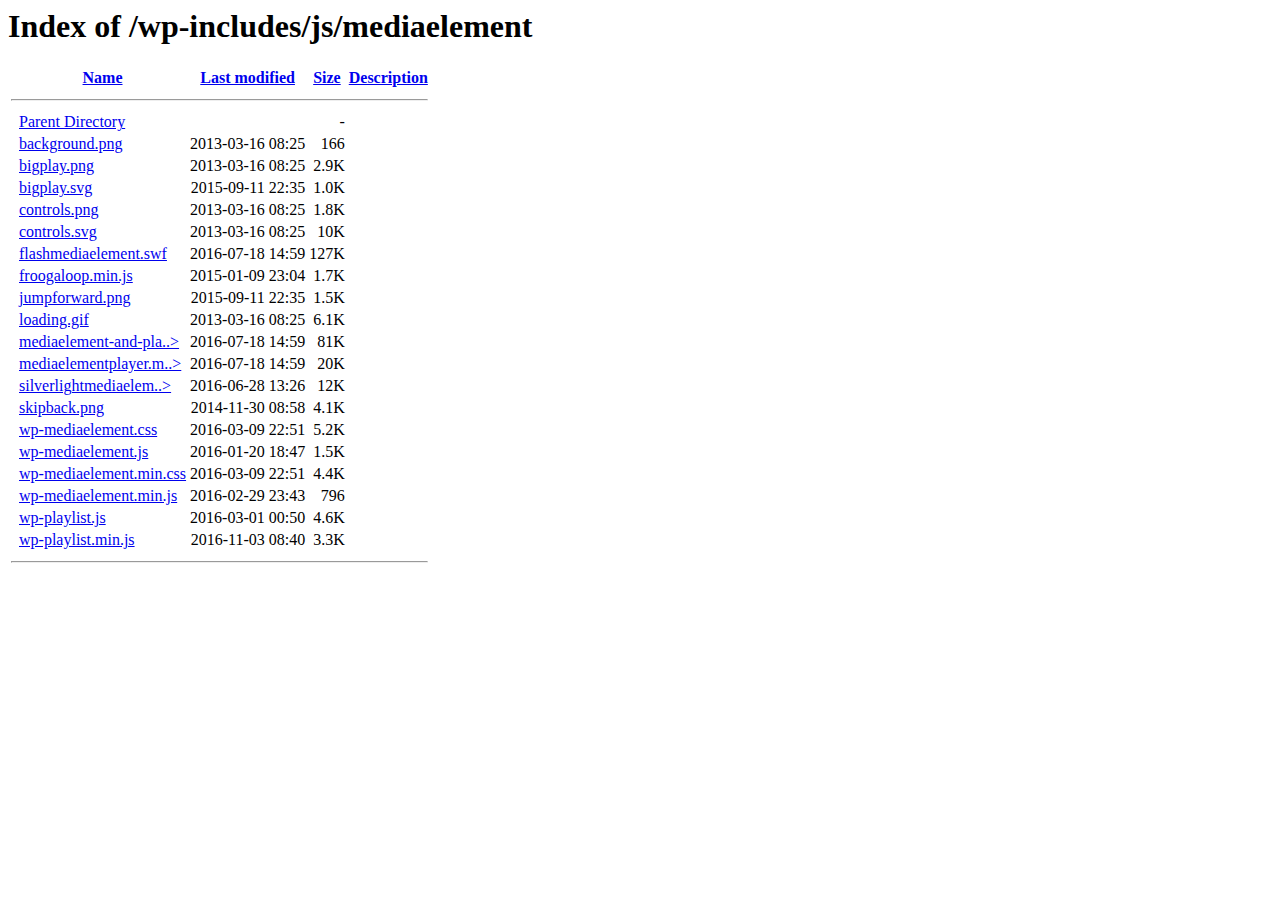
<file: wp-includes/js/mediaelement/index.html>
<!DOCTYPE HTML PUBLIC "-//W3C//DTD HTML 3.2 Final//EN">
<html>
 <head>
  <title>Index of /wp-includes/js/mediaelement</title>
 </head>
 <body>
<h1>Index of /wp-includes/js/mediaelement</h1>
  <table>
   <tr><th valign="top">&nbsp;</th><th><a href="?C=N;O=D">Name</a></th><th><a href="?C=M;O=A">Last modified</a></th><th><a href="?C=S;O=A">Size</a></th><th><a href="?C=D;O=A">Description</a></th></tr>
   <tr><th colspan="5"><hr></th></tr>
<tr><td valign="top">&nbsp;</td><td><a href="/wp-includes/js/">Parent Directory</a>       </td><td>&nbsp;</td><td align="right">  - </td><td>&nbsp;</td></tr>
<tr><td valign="top">&nbsp;</td><td><a href="background.png">background.png</a>         </td><td align="right">2013-03-16 08:25  </td><td align="right">166 </td><td>&nbsp;</td></tr>
<tr><td valign="top">&nbsp;</td><td><a href="bigplay.png">bigplay.png</a>            </td><td align="right">2013-03-16 08:25  </td><td align="right">2.9K</td><td>&nbsp;</td></tr>
<tr><td valign="top">&nbsp;</td><td><a href="bigplay.svg">bigplay.svg</a>            </td><td align="right">2015-09-11 22:35  </td><td align="right">1.0K</td><td>&nbsp;</td></tr>
<tr><td valign="top">&nbsp;</td><td><a href="controls.png">controls.png</a>           </td><td align="right">2013-03-16 08:25  </td><td align="right">1.8K</td><td>&nbsp;</td></tr>
<tr><td valign="top">&nbsp;</td><td><a href="controls.svg">controls.svg</a>           </td><td align="right">2013-03-16 08:25  </td><td align="right"> 10K</td><td>&nbsp;</td></tr>
<tr><td valign="top">&nbsp;</td><td><a href="flashmediaelement.swf">flashmediaelement.swf</a>  </td><td align="right">2016-07-18 14:59  </td><td align="right">127K</td><td>&nbsp;</td></tr>
<tr><td valign="top">&nbsp;</td><td><a href="froogaloop.min.js">froogaloop.min.js</a>      </td><td align="right">2015-01-09 23:04  </td><td align="right">1.7K</td><td>&nbsp;</td></tr>
<tr><td valign="top">&nbsp;</td><td><a href="jumpforward.png">jumpforward.png</a>        </td><td align="right">2015-09-11 22:35  </td><td align="right">1.5K</td><td>&nbsp;</td></tr>
<tr><td valign="top">&nbsp;</td><td><a href="loading.gif">loading.gif</a>            </td><td align="right">2013-03-16 08:25  </td><td align="right">6.1K</td><td>&nbsp;</td></tr>
<tr><td valign="top">&nbsp;</td><td><a href="mediaelement-and-player.min.js">mediaelement-and-pla..&gt;</a></td><td align="right">2016-07-18 14:59  </td><td align="right"> 81K</td><td>&nbsp;</td></tr>
<tr><td valign="top">&nbsp;</td><td><a href="mediaelementplayer.min.css">mediaelementplayer.m..&gt;</a></td><td align="right">2016-07-18 14:59  </td><td align="right"> 20K</td><td>&nbsp;</td></tr>
<tr><td valign="top">&nbsp;</td><td><a href="silverlightmediaelement.xap">silverlightmediaelem..&gt;</a></td><td align="right">2016-06-28 13:26  </td><td align="right"> 12K</td><td>&nbsp;</td></tr>
<tr><td valign="top">&nbsp;</td><td><a href="skipback.png">skipback.png</a>           </td><td align="right">2014-11-30 08:58  </td><td align="right">4.1K</td><td>&nbsp;</td></tr>
<tr><td valign="top">&nbsp;</td><td><a href="wp-mediaelement.css">wp-mediaelement.css</a>    </td><td align="right">2016-03-09 22:51  </td><td align="right">5.2K</td><td>&nbsp;</td></tr>
<tr><td valign="top">&nbsp;</td><td><a href="wp-mediaelement.js">wp-mediaelement.js</a>     </td><td align="right">2016-01-20 18:47  </td><td align="right">1.5K</td><td>&nbsp;</td></tr>
<tr><td valign="top">&nbsp;</td><td><a href="wp-mediaelement.min.css">wp-mediaelement.min.css</a></td><td align="right">2016-03-09 22:51  </td><td align="right">4.4K</td><td>&nbsp;</td></tr>
<tr><td valign="top">&nbsp;</td><td><a href="wp-mediaelement.min.js">wp-mediaelement.min.js</a> </td><td align="right">2016-02-29 23:43  </td><td align="right">796 </td><td>&nbsp;</td></tr>
<tr><td valign="top">&nbsp;</td><td><a href="wp-playlist.js">wp-playlist.js</a>         </td><td align="right">2016-03-01 00:50  </td><td align="right">4.6K</td><td>&nbsp;</td></tr>
<tr><td valign="top">&nbsp;</td><td><a href="wp-playlist.min.js">wp-playlist.min.js</a>     </td><td align="right">2016-11-03 08:40  </td><td align="right">3.3K</td><td>&nbsp;</td></tr>
   <tr><th colspan="5"><hr></th></tr>
</table>
</body></html>
</file>
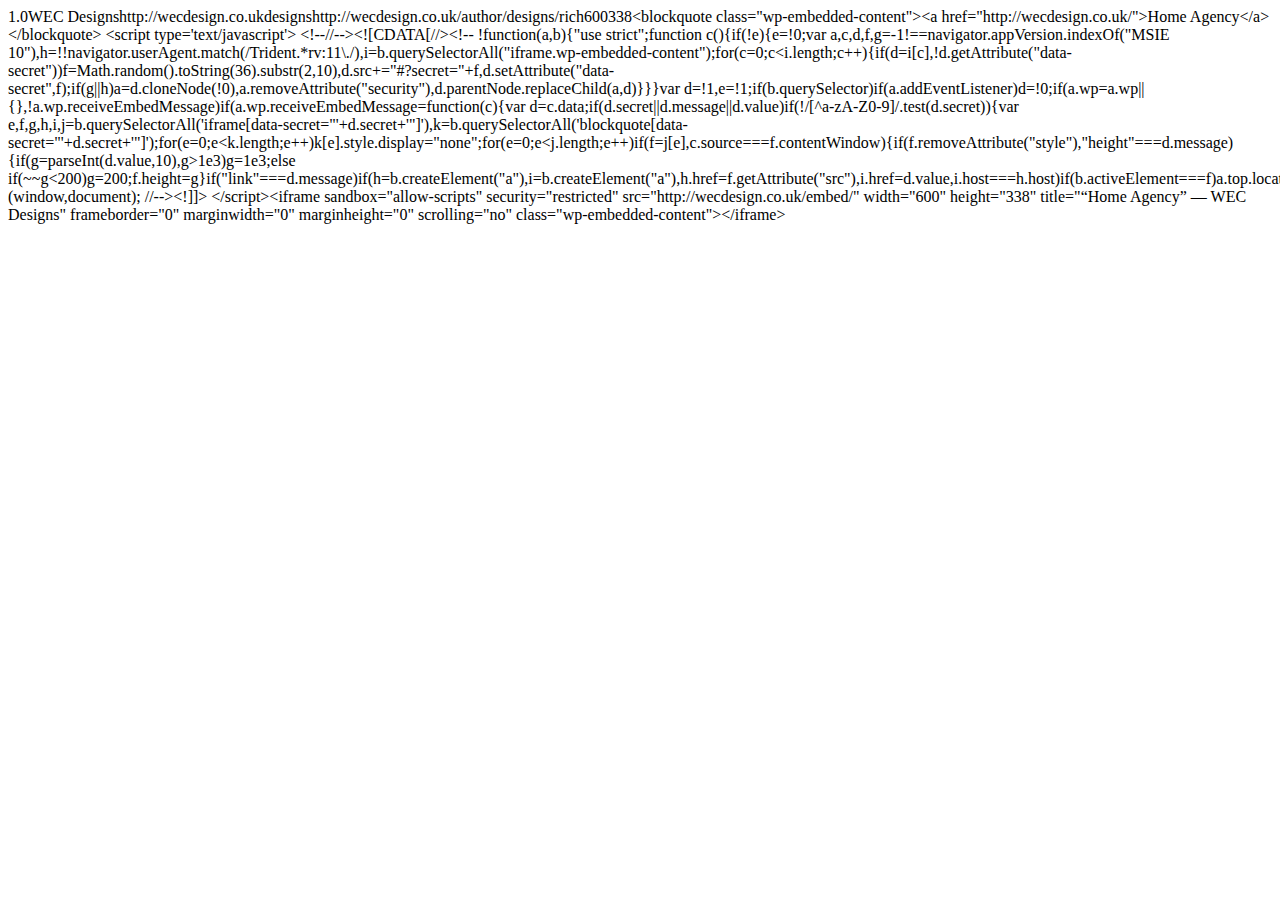
<file: wp-json/oembed/1.0/embed?url=http:/wecdesign.co.uk/&format=xml/index.html>
<?xml version="1.0"?>
<oembed><version>1.0</version><provider_name>WEC Designs</provider_name><provider_url>http://wecdesign.co.uk</provider_url><author_name>designs</author_name><author_url>http://wecdesign.co.uk/author/designs/</author_url><title>Home Agency</title><type>rich</type><width>600</width><height>338</height><html>&lt;blockquote class="wp-embedded-content"&gt;&lt;a href="http://wecdesign.co.uk/"&gt;Home Agency&lt;/a&gt;&lt;/blockquote&gt;
&lt;script type='text/javascript'&gt;
&lt;!--//--&gt;&lt;![CDATA[//&gt;&lt;!--
		!function(a,b){"use strict";function c(){if(!e){e=!0;var a,c,d,f,g=-1!==navigator.appVersion.indexOf("MSIE 10"),h=!!navigator.userAgent.match(/Trident.*rv:11\./),i=b.querySelectorAll("iframe.wp-embedded-content");for(c=0;c&lt;i.length;c++){if(d=i[c],!d.getAttribute("data-secret"))f=Math.random().toString(36).substr(2,10),d.src+="#?secret="+f,d.setAttribute("data-secret",f);if(g||h)a=d.cloneNode(!0),a.removeAttribute("security"),d.parentNode.replaceChild(a,d)}}}var d=!1,e=!1;if(b.querySelector)if(a.addEventListener)d=!0;if(a.wp=a.wp||{},!a.wp.receiveEmbedMessage)if(a.wp.receiveEmbedMessage=function(c){var d=c.data;if(d.secret||d.message||d.value)if(!/[^a-zA-Z0-9]/.test(d.secret)){var e,f,g,h,i,j=b.querySelectorAll('iframe[data-secret="'+d.secret+'"]'),k=b.querySelectorAll('blockquote[data-secret="'+d.secret+'"]');for(e=0;e&lt;k.length;e++)k[e].style.display="none";for(e=0;e&lt;j.length;e++)if(f=j[e],c.source===f.contentWindow){if(f.removeAttribute("style"),"height"===d.message){if(g=parseInt(d.value,10),g&gt;1e3)g=1e3;else if(~~g&lt;200)g=200;f.height=g}if("link"===d.message)if(h=b.createElement("a"),i=b.createElement("a"),h.href=f.getAttribute("src"),i.href=d.value,i.host===h.host)if(b.activeElement===f)a.top.location.href=d.value}else;}},d)a.addEventListener("message",a.wp.receiveEmbedMessage,!1),b.addEventListener("DOMContentLoaded",c,!1),a.addEventListener("load",c,!1)}(window,document);
//--&gt;&lt;!]]&gt;
&lt;/script&gt;&lt;iframe sandbox="allow-scripts" security="restricted" src="http://wecdesign.co.uk/embed/" width="600" height="338" title="&#x201C;Home Agency&#x201D; &#x2014; WEC Designs" frameborder="0" marginwidth="0" marginheight="0" scrolling="no" class="wp-embedded-content"&gt;&lt;/iframe&gt;</html></oembed>
</file>
